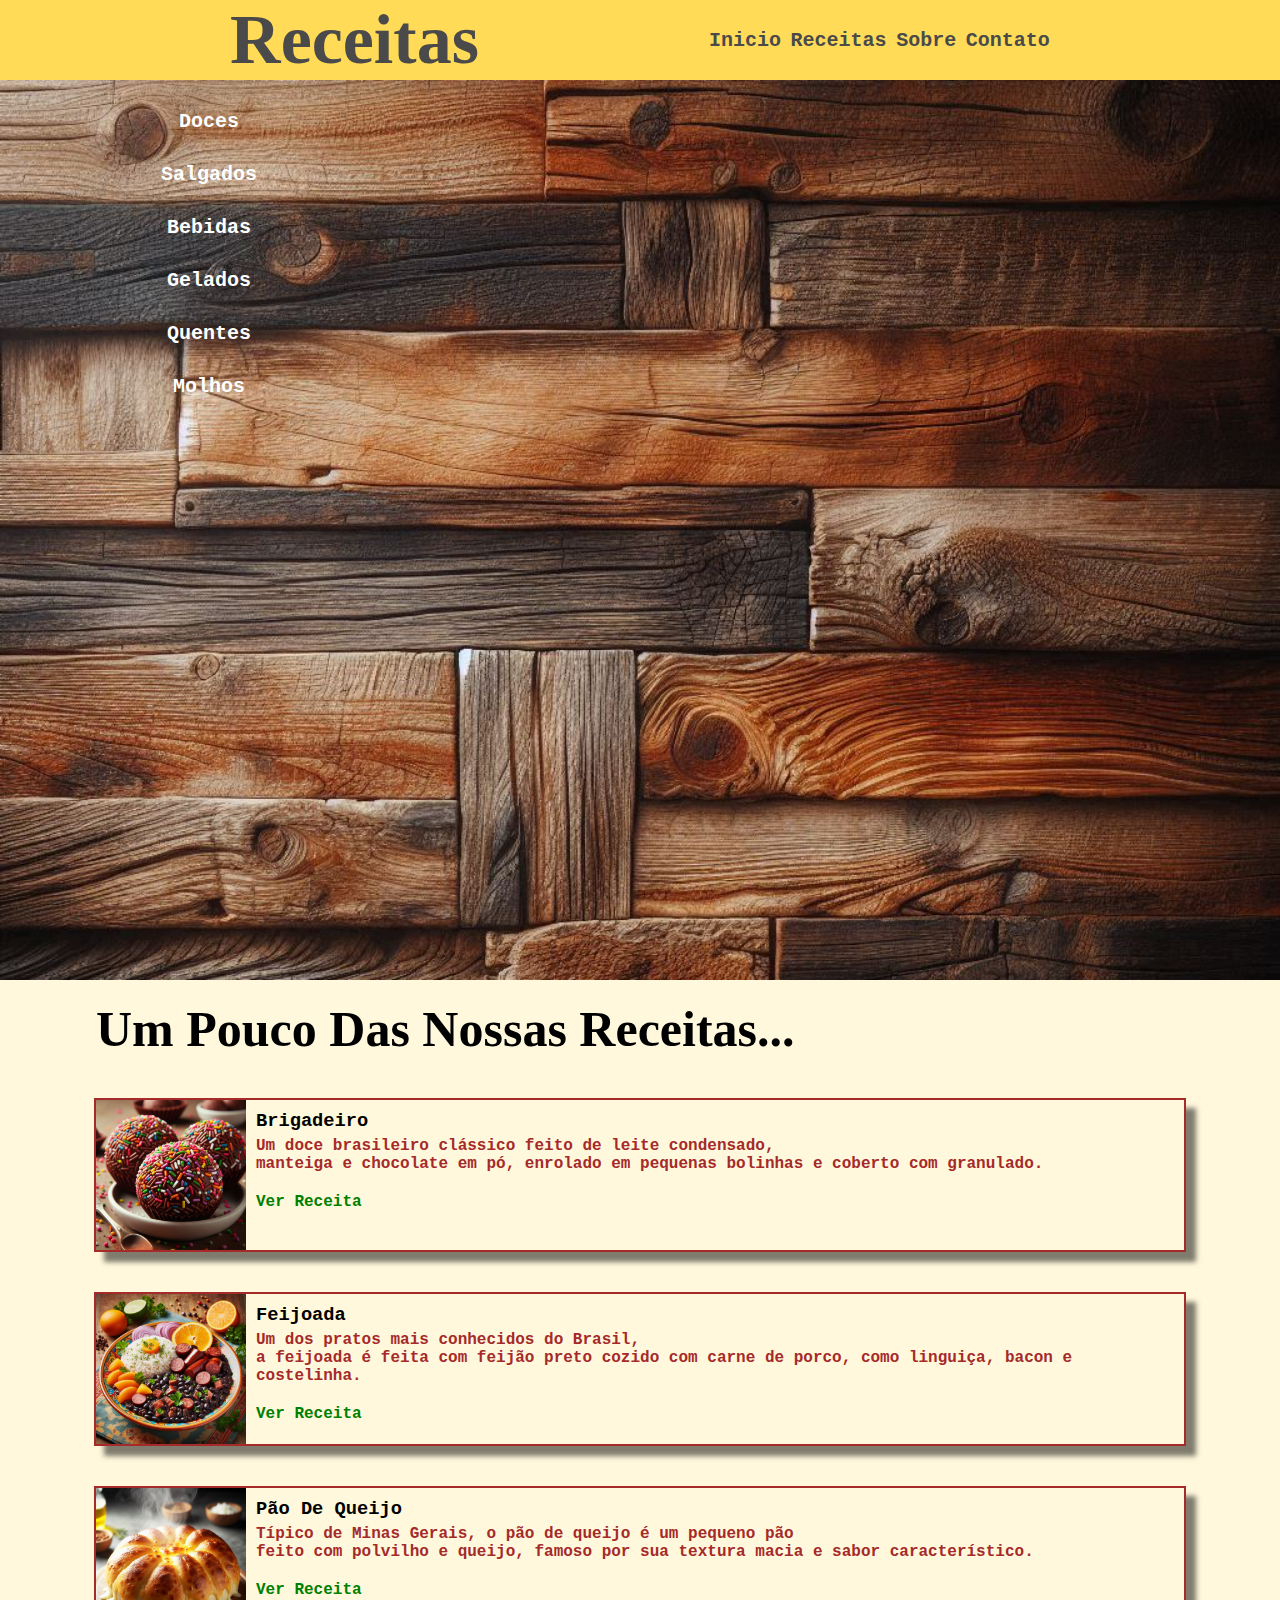
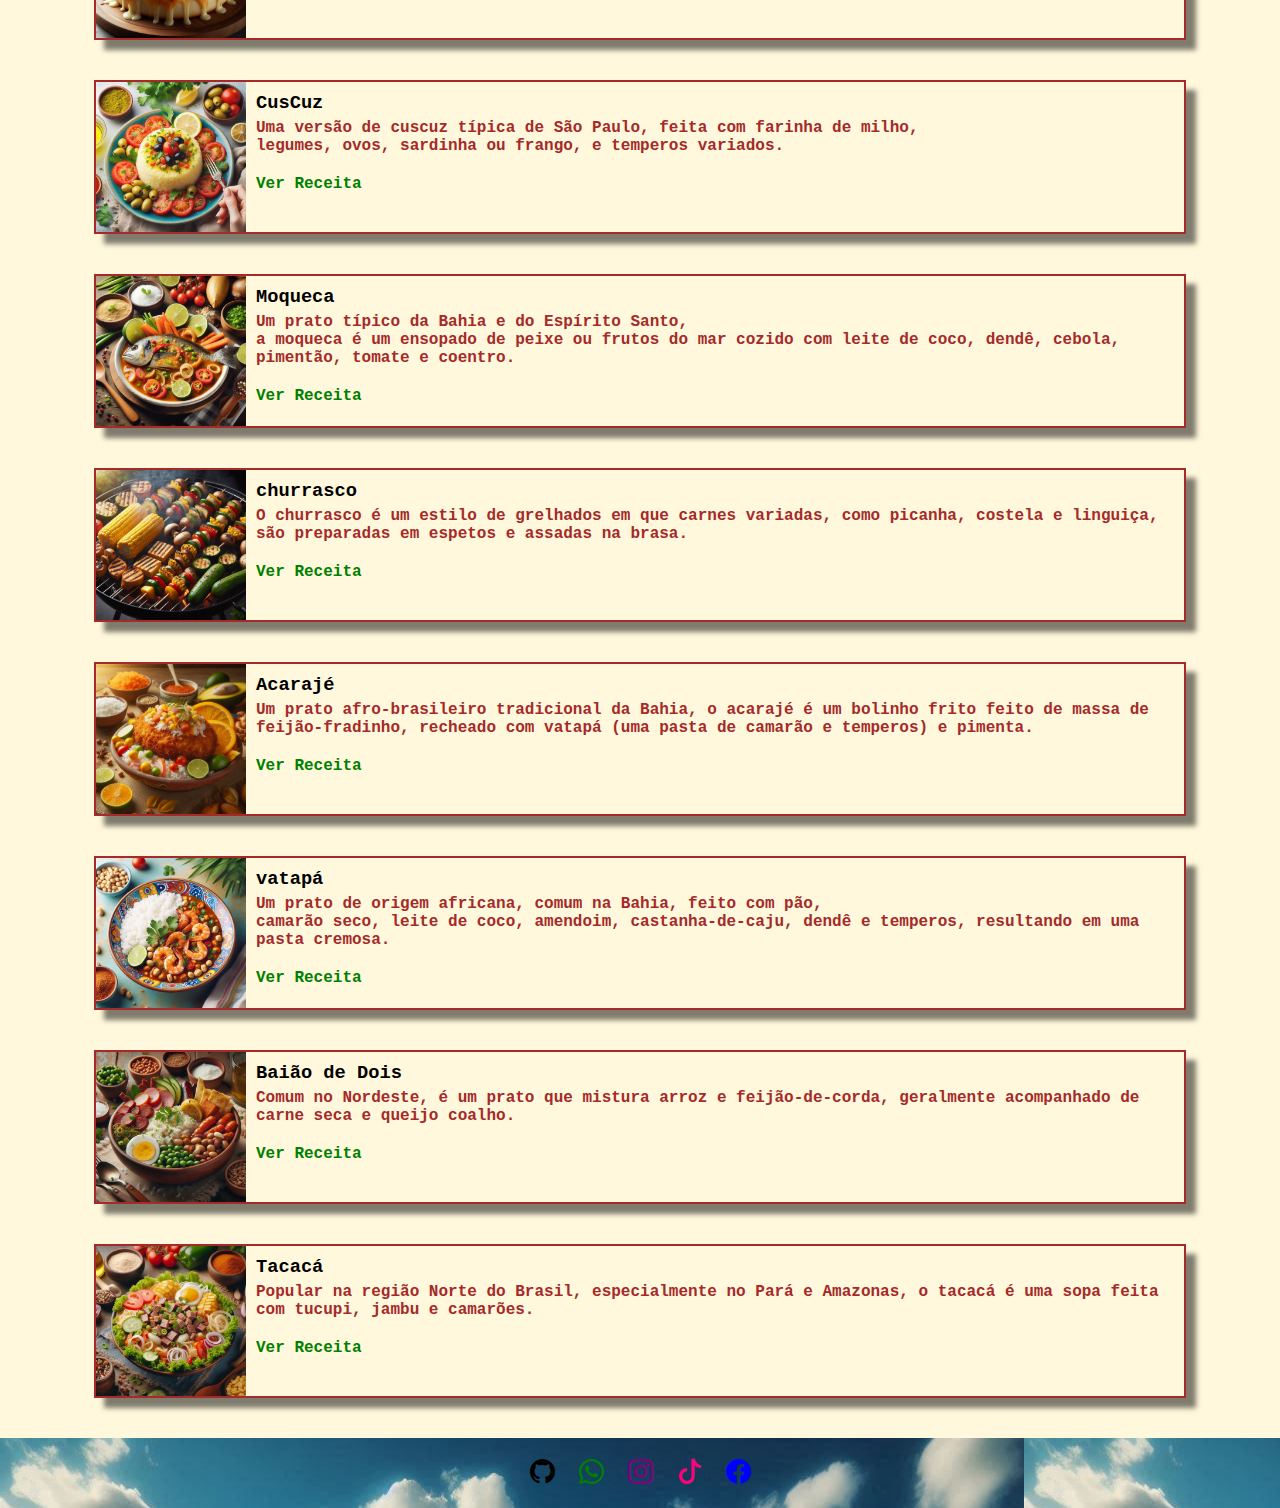
<file: index.html>
<!DOCTYPE html>
<html lang="en">
<head>
  <meta charset="UTF-8">
  <meta http-equiv="X-UA-Compatible" content="IE=edge">
  <meta name="viewport" content="width=device-width, initial-scale=1.0">
  <link rel="stylesheet" href="https://cdn.jsdelivr.net/npm/bootstrap-icons@1.11.3/font/bootstrap-icons.min.css">
  <link rel="stylesheet" href="/src/css/style.css">
  <title>Receitas.com</title>
</head>
<body>
  <header>
    <h1>Receitas</h1>
    <!--<img src="/src/img/logoSite.png" alt="logoSite">-->
    
    <div id="menu">
      <a class="menu-links" href="index.html" target="_blank">Inicio</a>
      <a class="menu-links" href="receitas.html" target="_blank">Receitas</a>
      <a class="menu-links" href="#" target="_blank">Sobre</a>
      <a class="menu-links" href="#" target="_blank">Contato</a>
    </div>
  </header>
  
  <section id="inicio">
    <div id="menu-interativo">
    <a class="links-interativos" href="#">Doces</a>
    <a class="links-interativos" href="#">Salgados</a>
    <a class="links-interativos" href="#">Bebidas</a>
    <a class="links-interativos" href="#">Gelados</a>
    <a class="links-interativos" href="#">Quentes</a>
    <a class="links-interativos" href="#">Molhos</a>
    </div>
    <div id="cartazes">
      <div id="blocos-01-02">
      <div id="bloco01">
       <!-- <img class="imagen-01-02" src="/src/img/sorveteDeMorango.jpeg" alt="sorveteDeMorango">-->
        </div>
      <div id="bloco02">
        <!--<img class="imagen-01-02" src="/src/img/suco.jpeg" alt="Suco">-->
      </div>
      </div>
      <div id="bloco03">
        <!--<img class="imagen-03" src="/src/img/pizza.jpeg" alt="Pizza">-->
        </div>
    </div>
  </section>
  
  
  <section id="secaoPrincipalDeReceitas">
    <div class="subTitulos">
    <h2 id="tituloh2">Um Pouco Das Nossas Receitas...</h2>
    </div>
    <div class="receitas" id="brigadeiro">
      <img class="imagens" src="/src/img/brigadeiro.jpeg" alt="BrigadeiroComGranuladoColorido">
      <div class="h3pa">
      <div class="h3p">
      <h3 class="tituloDaReceita" id="tituloBrigadeiro">Brigadeiro</h3>
      <p class="breveDescricao">Um doce brasileiro clássico feito de leite condensado,<br>
      manteiga e chocolate em pó, enrolado em pequenas bolinhas e coberto com granulado.</p>
      </div>
      <div class="btn">
      <a class="btnVerReceita" href="error.html">Ver Receita</a>
      </div>
      </div>
    </div>
    
        <div class="receitas" id="feijoada">
      <img class="imagens" src="/src/img/feijoada.jpeg" alt="feijoada">
      <div class="h3pa">
      <div class="h3p">
      <h3 class="tituloDaReceita" id="tituloFeijoada">Feijoada</h3>
      <p class="breveDescricao">Um dos pratos mais conhecidos do Brasil,<br>
       a feijoada é feita com feijão preto cozido com carne de porco, como linguiça, bacon e costelinha.</p>
      </div>
      <div class="btn">
      <a class="btnVerReceita" href="error.html">Ver Receita</a>
      </div>
      </div>
    </div>
    
        <div class="receitas" id="paoDeQueijo">
      <img class="imagens" src="/src/img/paoDeQueijo.jpeg" alt="paoDeQueijo">
      <div class="h3pa">
      <div class="h3p">
      <h3 class="tituloDaReceita" id="tituloPaoDeQueijo">Pão De Queijo </h3>
      <p class="breveDescricao">Típico de Minas Gerais, o pão de queijo é um pequeno pão<br>
      feito com polvilho e queijo, famoso por sua textura macia e sabor característico.</p>
      </div>
      <div class="btn">
      <a class="btnVerReceita" href="error.html">Ver Receita</a>
      </div>
      </div>
    </div>
    
        <div class="receitas" id="cusCuz">
      <img class="imagens" src="/src/img/cuscuz.jpeg" alt="CusCuz">
      <div class="h3pa">
      <div class="h3p">
      <h3 class="tituloDaReceita" id="tituloCusCuz">CusCuz</h3>
      <p class="breveDescricao">Uma versão de cuscuz típica de São Paulo, feita com farinha de milho,<br> legumes, ovos, sardinha ou frango, e temperos variados.</p>
      </div>
      <div class="btn">
      <a class="btnVerReceita" href="error.html">Ver Receita</a>
      </div>
      </div>
    </div>
    
        <div class="receitas" id="moqueca">
      <img class="imagens" src="/src/img/moqueca.jpeg" alt="Moqueca">
      <div class="h3pa">
      <div class="h3p">
      <h3 class="tituloDaReceita" id="tituloMoqueca">Moqueca</h3>
      <p class="breveDescricao">Um prato típico da Bahia e do Espírito Santo,<br> a moqueca é um ensopado de peixe ou frutos do mar cozido com leite de coco, dendê, cebola, pimentão, tomate e coentro.</p>
      </div>
      <div class="btn">
      <a class="btnVerReceita" href="error.html">Ver Receita</a>
      </div>
      </div>
    </div>
    
        <div class="receitas" id="churrasco">
      <img class="imagens" src="/src/img/churrasco.jpeg" alt="Churrasco">
      <div class="h3pa">
      <div class="h3p">
      <h3 class="tituloDaReceita" id="tituloChurrasco">churrasco</h3>
      <p class="breveDescricao">O churrasco é um estilo de grelhados em que carnes variadas, como picanha, costela e linguiça, são preparadas em espetos e assadas na brasa.</p>
      </div>
      <div class="btn">
      <a class="btnVerReceita" href="error.html">Ver Receita</a>
      </div>
      </div>
    </div>
    
        <div class="receitas" id="acaraje">
      <img class="imagens" src="/src/img/acaraje.jpeg" alt="Acarajé">
      <div class="h3pa">
      <div class="h3p">
      <h3 class="tituloDaReceita" id="tituloAcaraje">Acarajé</h3>
      <p class="breveDescricao">Um prato afro-brasileiro tradicional da Bahia, o acarajé é um bolinho frito feito de massa de feijão-fradinho, recheado com vatapá (uma pasta de camarão e temperos) e pimenta.</p>
      </div>
      <div class="btn">
      <a class="btnVerReceita" href="error.html">Ver Receita</a>
      </div>
      </div>
    </div>
    
        <div class="receitas" id="vatapa">
      <img class="imagens" src="/src/img/vatapa.jpeg" alt="vatapá">
      <div class="h3pa">
      <div class="h3p">
      <h3 class="tituloDaReceita" id="tituloVatapa">vatapá</h3>
      <p class="breveDescricao">Um prato de origem africana, comum na Bahia, feito com pão,<br> camarão seco, leite de coco, amendoim, castanha-de-caju, dendê e temperos, resultando em uma pasta cremosa.</p>
      </div>
      <div class="btn">
      <a class="btnVerReceita" href="error.html">Ver Receita</a>
      </div>
      </div>
    </div>
    
            <div class="receitas" id="baiaoDeDois">
      <img class="imagens" src="/src/img/baiaoDeDois.jpeg" alt="Baião de Dois">
      <div class="h3pa">
      <div class="h3p">
      <h3 class="tituloDaReceita" id="tituloBaiaoDeDois">Baião de Dois</h3>
      <p class="breveDescricao">Comum no Nordeste, é um prato que mistura arroz e feijão-de-corda, geralmente acompanhado de carne seca e queijo coalho.</p>
      </div>
      <div class="btn">
      <a class="btnVerReceita" href="error.html">Ver Receita</a>
      </div>
      </div>
    </div>
    
            <div class="receitas" id="tacacá">
      <img class="imagens" src="/src/img/tacaca.jpeg" alt="Tacacá">
      <div class="h3pa">
      <div class="h3p">
      <h3 class="tituloDaReceita" id="tituloTacaca">Tacacá</h3>
      <p class="breveDescricao">Popular na região Norte do Brasil, especialmente no Pará e Amazonas, o tacacá é uma sopa feita com tucupi, jambu e camarões. </p>
      </div>
      <div class="btn">
      <a class="btnVerReceita" href="error.html">Ver Receita</a>
      </div>
      </div>
    </div>
    
      <!--<div class="receitas" id=#>
      <img class="imagens" src="#" alt="#">
      <div class="h3pa">
      <div class="h3p">
      <h3 class="tituloDaReceita">#</h3>
      <p class="breveDescricao">...</p>
      </div>
      <div class="btn">
      <a href="#">Ver Receita</a>
      </div>
      </div>
    </div> -->
    
  </section>
  
  
  <footer>
    <div id="caixaSocialMidia">
    <a class="menu-socialMidia" id="githubI" href="https://www.github.com/OsmarAmaral"><i class="bi bi-github"></i></a>
    <a class="menu-socialMidia" id="whatsappI" href="#"><i class="bi bi-whatsapp"></i></a>
    <a class="menu-socialMidia" id="instagramI" href="#"><i class="bi bi-instagram"></i></a>
    <a class="menu-socialMidia" id="tiktokI" href="#"><i class="bi bi-tiktok"></i></a>
    <a class="menu-socialMidia" id="facebookI" href="#"><i class="bi bi-facebook"></i></a>
    </div>
  </footer>
</body>
</html>
</file>
<file: src/css/style.css>
* {
  margin: 0;
  padding: 0;
}

body{
  background-color: #fff8dd;
}

header {
  display: flex;
  justify-content: space-evenly;
  align-items: center;
  font-family: 'courier new';
  background-color: #ffdb58;
}

h1 {
  color: #4a4a4a;
  font-weight: bold;
  font-size: 70px;
  font-family: 'Brush Script MT', cursive;
  animation: tituloCores 3s infinite;
}

/*@keyframes tituloCores {
  0% {
    color: red;
  }
  25% {
    color: blue;
  }
  50% {
    color: purple;
  }
  75% {
    color: green;
  }
  100% {
    color: brown;
  }
}*/

a {
  text-decoration: none;
}

.menu-links {
  color: #4a4a4a;
  font-weight: bold;
  font-size: 20px;
  transition: 0.5s;
}

.menu-links:hover {
  border-bottom: 1px solid #4a4a4a;
}

#inicio {
  height: 100vh;
  background-image: url('/src/img/fundoDeMadeira.jpeg');
  background-size: cover;
  /*background-color: #009246;*/
  display: flex;
  flex-direction: row;
  justify-content: center;
}

#menu-interativo {
  /*border: 1px solid black;*/
  margin: 15px;
  margin-bottom: 30px;
  height: 90%;
  width: 25%;
  display: flex;
  flex-direction: column;
  align-items: center;
}

.links-interativos {
  margin: 10px;
  font-family: 'courier new';
  color: white;
  font-weight: bold;
  cursor: pointer;
  padding: 5px;
  transition: 1s;
  font-size: 20px;
}

.links-interativos:hover {
  transform: scale(1.5);
  color: #ffcc33;
}

#cartazes{
  /*border: 1px solid black;*/
  margin: 15px;
  margin-bottom: 30px;
  height: 90%;
  width: 65%;
  display: flex;
  flex-direction: row;
  justify-content: center;
  align-items: center;
}

#bloco01{
  animation: mudarFundo 12s infinite;
  background-size: cover;
}

@keyframes mudarFundo {
  0% {
    background-image: url('/src/img/sorveteDeMorango.jpeg');
    border: 2px solid pink;
  }
  50% {
    background-image: url('/src/img/pizza.jpeg');
   border: 2px solid green;
  }
  100% {
    background-image: url('/src/img/suco.jpeg');
    border: 2px solid orange;
  }
}

#bloco02{
  animation: mudarFundo2 12s infinite;
  background-size: cover;
}

@keyframes mudarFundo2 {
  0% {
    background-image: url('/src/img/suco.jpeg');
    border: 2px solid orange;
  }
  50% {
    background-image: url('/src/img/sorveteDeMorango.jpeg');
    border: 2px solid pink;
  }
  100% {
    background-image: url('/src/img/pizza.jpeg');
    border: 2px solid green;
  }
}

#bloco03{
  animation: mudarFundo3 12s infinite;
  background-size: cover;
  box-shadow: 10px, 10px, 5px, 0px rgba(0, 0, 0, 0.5);
}

@keyframes mudarFundo3 {
  0% {
    background-image: url('/src/img/pizza.jpeg');
    box-shadow: 10px, 10px, 5px, 0px rgba(0, 0, 0, 0.5);
    border: 2px solid green;
  }
  50% {
    background-image: url('/src/img/suco.jpeg');
    box-shadow: 10px, 10px, 5px, 0px rgba(0, 0, 0, 0.5);
    border: 2px solid orange;
  }
  100% {
    background-image: url('/src/img/sorveteDeMorango.jpeg');
    box-shadow: 10px, 10px, 5px, 0px rgba(0, 0, 0, 0.5);
    border: 2px solid pink;
  }
}

#bloco-01-02 {
  display: flex;
  flex-direction: column;
}

#bloco01, #bloco02 , #bloco03 {
  margin: 5px;
}

#bloco01, #bloco02 {
  height: 43vh;
  width: 43vh;
  display: flex;
  justify-content: center;
  align-items: center;
  box-sizing: border-box;
}

.imagen-01-02, .imagen-03 {
  border-radius: 20px;
  border: 2px solid brown;
}

.imagen-01-02 {
 height: 100%; 
 width: 100%;
}

#bloco03 {
  height: 97.5%;
  width: 65%;
  display: flex;
  justify-content: center;
  align-items: center;
  box-sizing: border-box;
}

.imagen-03 {
  height: 100%;
  width: 100%;
}

#secaoPrincipalDeReceitas {
  display: flex;
  flex-direction: column;
  justify-content: center;
  align-items: center;
  background-color: #fff8dc;
}

.subTitulos {
  display: flex;
  flex-direction: row;
  justify-content: flex-start;
  width: 85%;
  margin: 20px;
}

#tituloh2 {
  font-family: 'Brush Script MT', cursive;
  font-size: 50px;
}

.receitas{
  display: flex;
  flex-direction: row;
  font-family: 'courier new';
  margin-top: 20px;
  margin: 20px;
  border: 2px solid brown;
  box-shadow: 10px 10px 5px 0px rgba( 0, 0, 0, 0.5);
  width: 85%;
}

.receitas:hover{
  transform: scale(1.05);
  box-shadow: 15px 15px 7px 0 rgba(0, 0, 0, 0.5);
}

.imagens{
  height: 150px;
  width: 150px;
}

.h3pa {
  display: flex;
  flex-direction: column;
}

.h3p {
  display: flex;
  flex-direction: column;
  margin: 10px;
}

.btn {
  display: flex;
  align-items: flex-end;
  margin: 10px;
}

.btnVerReceita {
  color: green;
  font-weight: bold;
}

.breveDescricao {
  margin-top: 5px;
  color: brown;
  font-weight: bold;
}

#tituloBrigadeiro {
  animation: efeitoBrigadeiro 2s infinite;
  transition: 0.3s;
}

#tituloBrigadeiro:hover{
  border-left: 2px solid #b8e986;
}

#tituloFeijoada {
  animation: efeitoFeijoada 2s infinite;
}

#tituloFeijoada:hover {
  border-left: 2px solid #990000;
}

#tituloPaoDeQueijo {
  animation: efeitoPaoDeQueijo 2s infinite;
}

#tituloPaoDeQueijo:hover{
  border-left: 2px solid #b8e986;
}

footer {
  /*background-color: #ffdb58;*/
  background-color: #d2b48c;
  background-image: url('/src/img/campoDeTrigo.jpeg');
  display: flex;
  flex-direction: column;
  justify-content: center;
  align-items: center;
  height: 70px;
  margin-top: 20px;
}

#caixaSociaMidia {
  display: flex;
  flex-direction: row;
  margin: 10px;
}

.menu-socialMidia {
  font-size: 25px;
  margin: 10px;
}

#tell {
  margin: 10px;
  font-family: 'courier new';
}

#githubI {
  color: black;
}

#whatsappI {
  color: green;
}

#instagramI {
  color: purple;
}

#facebookI {
  color: blue;
}

#tiktokI {
  color: #ff007f;
}


@keyframes efeitoBrigadeiro {
  0% {
    color: brown;
  }
  25% {
    color: green;
  }
  50% {
    color: purple;
  }
  75% {
  color: white;
  }
  100% {
    color: orange;
  }
}

@keyframes efeitoFeijoada {
  0% {
    color: #4e3a2a;
  }
  25% {
    color: #d5a6a7; 
  }
  50% {
    color: #4b6f3a;
  }
  75% {
    color: orange;
  }
  100% {
  color: #6c6e6f
  }
}

@keyframes efeitoPaoDeQueijo {
  0% {
    color: #ffd700;
  }
  25% {
    color: #ffdb58;
  }
  50% {
    color: #f5b900;
  }
  75% {
    color: #ffd700;
  }
  100% {
    color: #ffdb58;
  }
}
</file>
